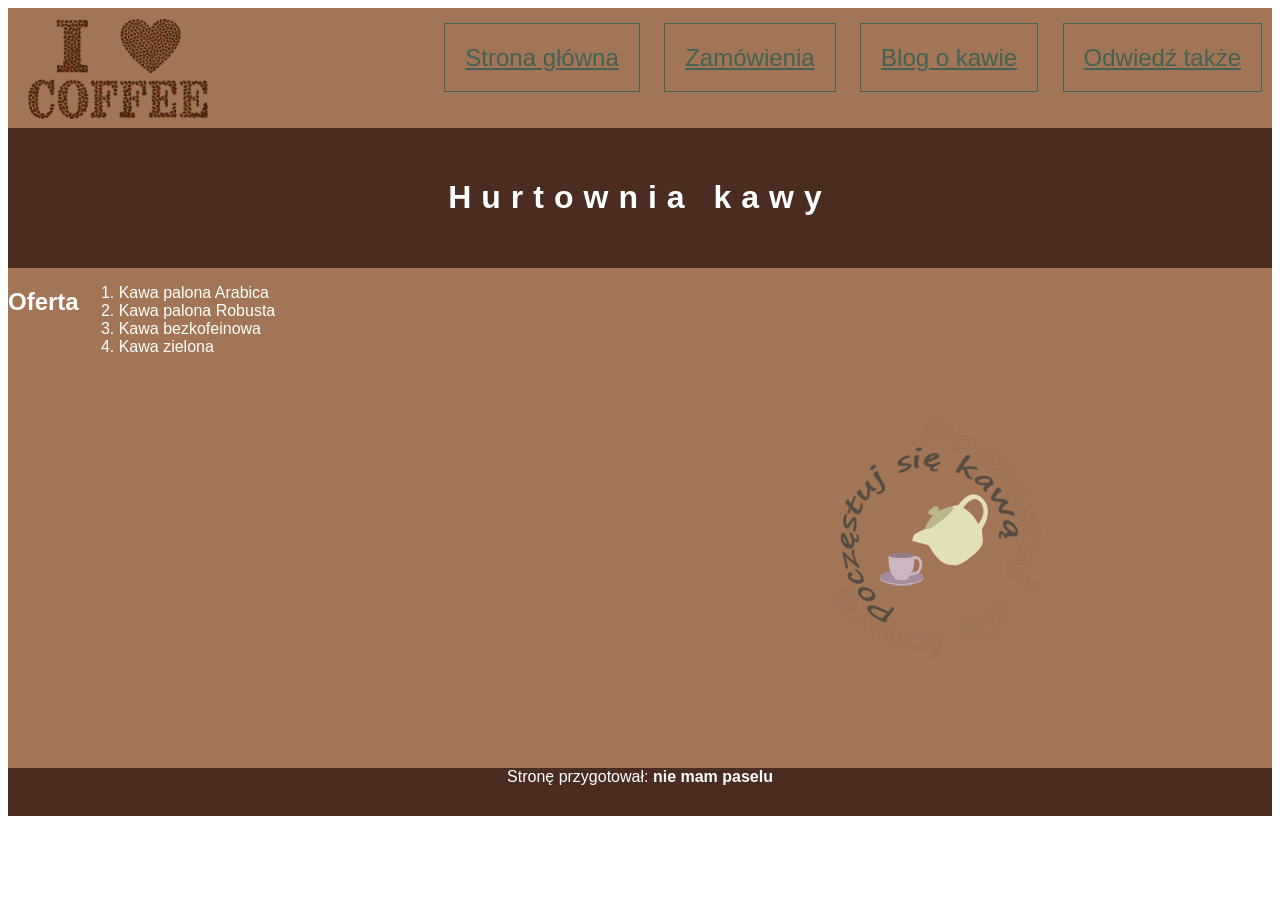
<file: hejnicki/pliki_Hurtownia kawy 1 (2)/index.html>
<!DOCTYPE html>
<html lang="pl">
<head>
    <meta charset="UTF-8">
    <meta name="viewport" content="width=device-width, initial-scale=1.0">
    <title>Hurtownia</title>
    <link rel="stylesheet" href="styl4.css">
</head>
<main>
    <div class="up">
        <section class="logo"><img src="logo.png" alt="Hurtownia"></section>
        <section class="menu">
            <a href="index.html">Strona główna</a>
            <a href="blog.html">Zamówienia</a>
            <a href="blog.html">Blog o kawie</a>
            <a href="http://gatunki-kawy.pl/" target="_blank" rel="noopener noreferrer">Odwiedź także</a>
        </section>
    </div>

    <header><h1>Hurtownia kawy</h1></header>

    <body>
        <section class="left">
            <h2>Oferta</h2>
            <ol>
                <li>Kawa palona Arabica</li>
                <li>Kawa palona Robusta</li>
                <li>Kawa bezkofeinowa</li>
                <li>Kawa zielona</li>
            </ol>
        </section>
        <section class="right"><img src="kawa.png" alt="Poczęstuj się"></section>
        <!-- nie chciało mi się gimpa -->
    </body>

    <footer>Stronę przygotował: <strong>nie mam paselu</strong></footer>
</main>
</html>
</file>
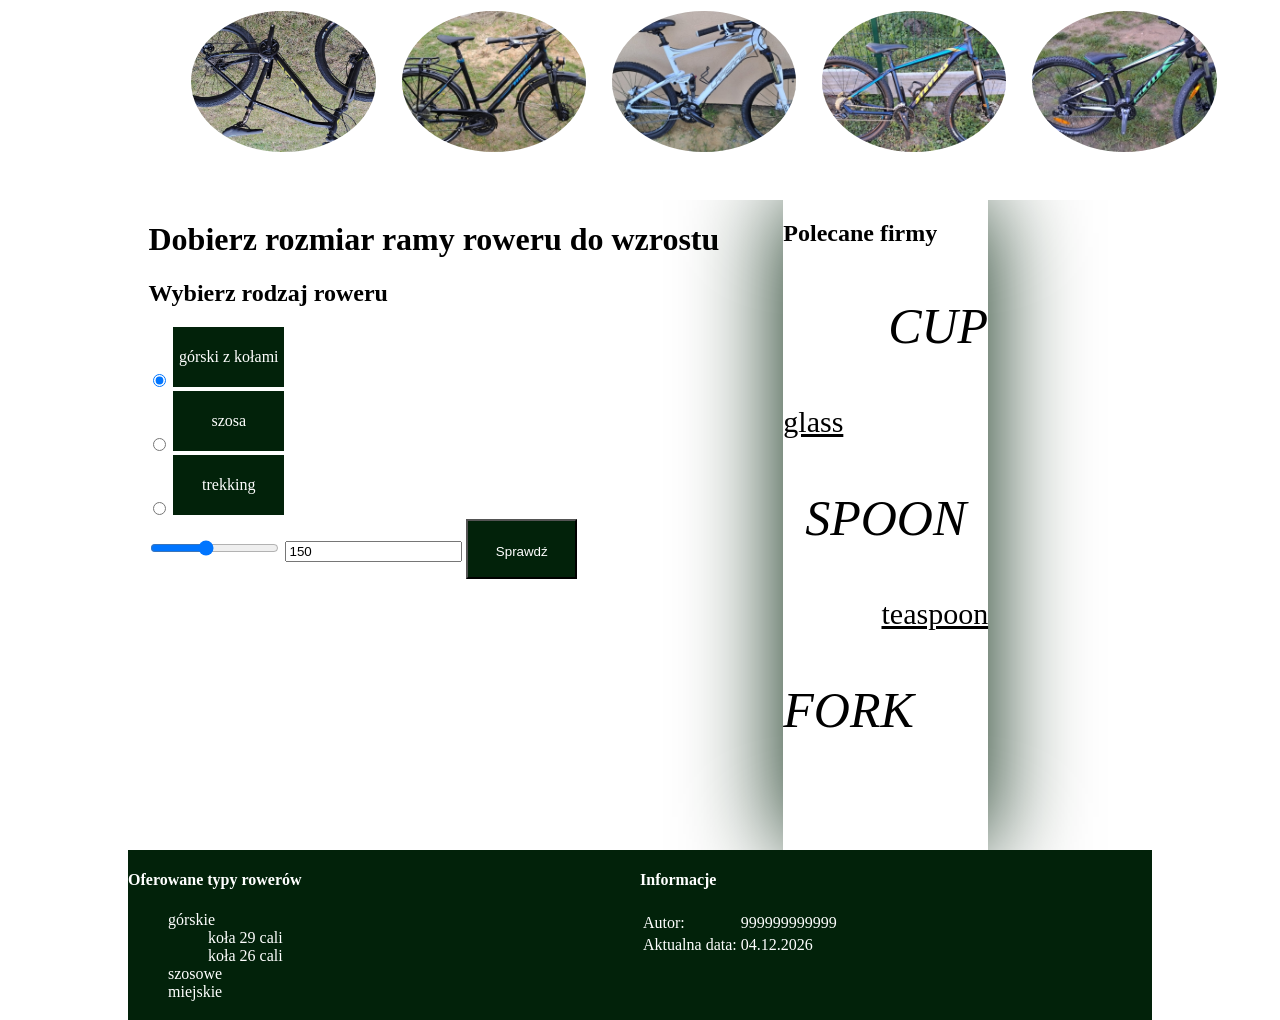
<file: hejnicki/Salon_rowerowy — kopia/index.html>
<!DOCTYPE html>
<html lang="pl">
<head>
    <meta charset="UTF-8">
    <meta name="viewport" content="width=device-width, initial-scale=1.0">
    <title>Salon rowerowy</title>
    <link rel="stylesheet" href="styl.css">
</head>
<body>
    <header>
        <img src="1.jpg" alt="rower">
        <img src="2.jpg" alt="rower">
        <img src="3.jpg" alt="rower">
        <img src="4.jpg" alt="rower">
        <img src="5.jpg" alt="rower">
    </header>

    <main>
        <h1>Dobierz rozmiar ramy roweru do wzrostu</h1>
        <h2>Wybierz rodzaj roweru</h2>

        <input type="radio" name="rower" id="gorski" checked>
        <label for="gorski" class="klasa_etykiety" title="górski z kołami 29">
            górski z kołami 29
        </label><br>

        <input type="radio" name="rower" id="szosa">
        <label for="szosa" class="klasa_etykiety" title="szosa">
            szosa
        </label><br>

        <input type="radio" name="rower" id="trekking">
        <label for="trekking" class="klasa_etykiety" title="trekking">
            trekking
        </label><br>

        <input type="range" id="suwak" min="100" max="220" value="150"
        oninput="skrypt1()">

        <input type="number" id="pole" value="150">

        <button class="klasa_etykiety" onclick="skrypt2()">
            Sprawdź
        </button>

        <p id="wynik"></p>

        <td id="data"></td>
    </main>

    <aside>
        <h1>Polecane firmy</h1>

        <p class="logo1 prawa">cup</p>
        <p class="logo2">glass</p>
        <p class="logo1 srodek">spoon</p>
        <p class="logo2 prawa">teaspoon</p>
        <p class="logo1">fork</p>
    </aside>

    <footer>
        <section>
            <h4>Oferowane typy rowerów</h4>

            <ul>
                <li>górskie
                    <ul>
                        <li>koła 29 cali</li>
                        <li>koła 26 cali</li>
                    </ul>
                </li>
                <li>szosowe</li>
                <li>miejskie</li>
            </ul>
        </section>

        <section>
            <h4>Informacje</h4>

            <table>
                <tr>
                    <td>Autor:</td>
                    <td>999999999999</td>
                </tr>
                <tr>
                    <td>Aktualna data:</td>
                    <td id="data"></td>
                </tr>
            </table>
        </section>
    </footer>

    
</body>
</html>

<script>

function skrypt1() {

    let wzrost = document.getElementById("suwak").value;

    document.getElementById("pole").value = wzrost;

}

function skrypt2() {

    let wzrost = Number(document.getElementById("pole").value);

    let wspolczynnik = 0;

    if(document.getElementById("gorski").checked) {
        wspolczynnik = 0.26;
    }

    if(document.getElementById("szosa").checked) {
        wspolczynnik = 0.30;
    }

    if(document.getElementById("trekking").checked) {
        wspolczynnik = 0.28;
    }

    let rama = wzrost * wspolczynnik;

    rama = Math.round(rama / 2.54);

    document.getElementById("wynik").innerHTML =
    "Zalecany rozmiar ramy to: " + rama + " cali";

}

function skrypt3() {

    let data = new Date();

    let dzien = String(data.getDate()).padStart(2, "0");
    let miesiac = String(data.getMonth() + 1).padStart(2, "0");
    let rok = data.getFullYear();

    document.getElementById("data").innerHTML =
    dzien + "." + miesiac + "." + rok;

}

window.onload = skrypt3;

</script>
</file>
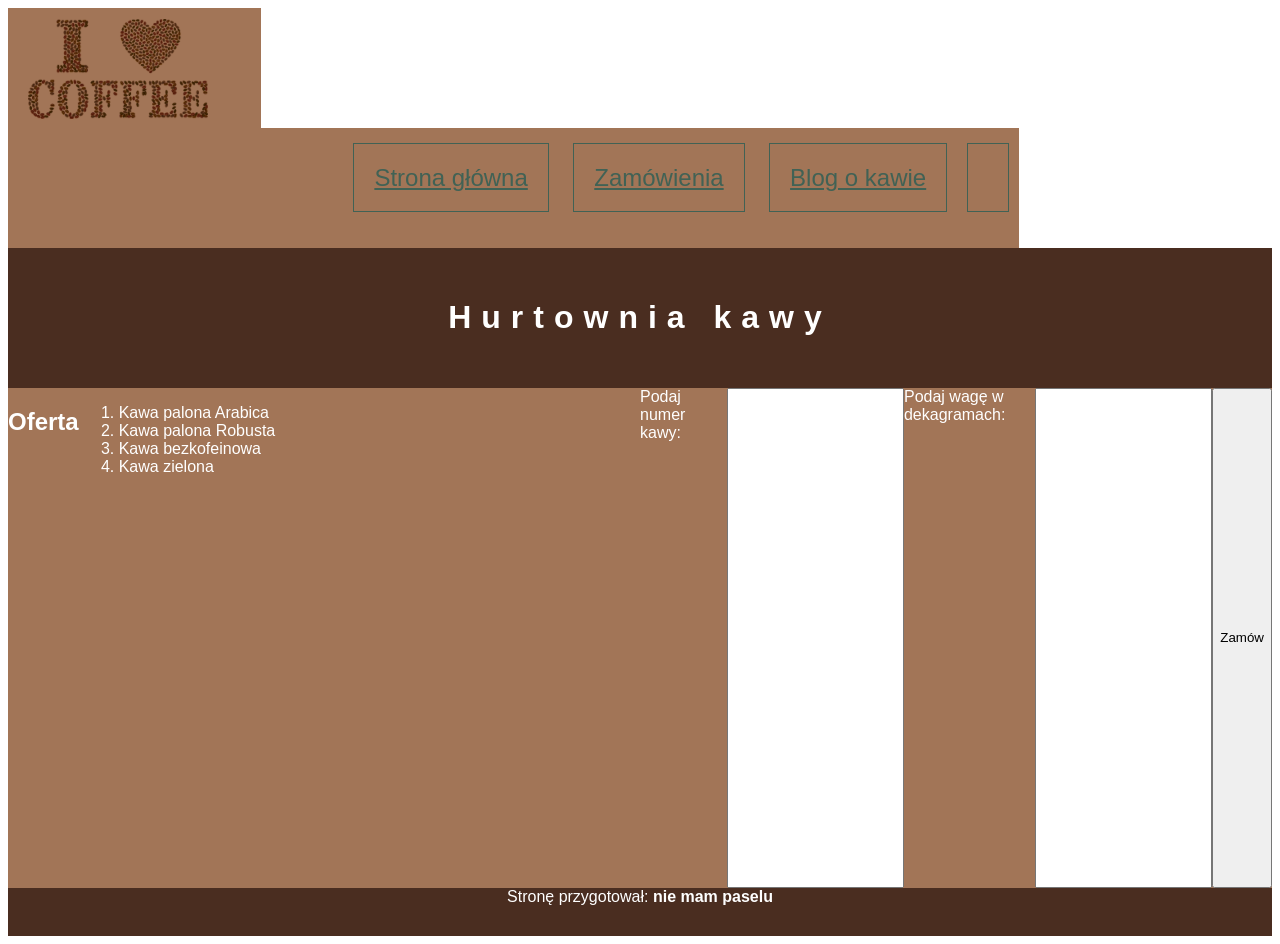
<file: hejnicki/pliki_Hurtownia kawy 1 (2)/zamowienia.html>
<!DOCTYPE html>
<html lang="pl">
<head>
    <meta charset="UTF-8">
    <meta name="viewport" content="width=device-width, initial-scale=1.0">
    <title>Hurtownia</title>
    <link rel="stylesheet" href="styl4.css">
</head>
<body>
    <section class="logo"><img src="logo.png" alt="Hurtownia"></section>
    <section class="menu">
        <a href="index.html">Strona główna</a>
        <a href="blog.html">Zamówienia</a>
        <a href="blog.html">Blog o kawie</a>
        <a href="http://gatunki-kawy.pl/" target="_blank" rel="noopener noreferrer"></a>
    </section>

    <header><h1>Hurtownia kawy</h1></header>

    <body>
        <section class="left">
            <h2>Oferta</h2>
            <ol>
                <li>Kawa palona Arabica</li>
                <li>Kawa palona Robusta</li>
                <li>Kawa bezkofeinowa</li>
                <li>Kawa zielona</li>
            </ol>
        </section>
        <section class="right">
            Podaj numer kawy:
            <input type="number" name="" id="">
            Podaj wagę w dekagramach:
            <input type="number" name="" id="">
            <button id="button" onclick="">Zamów</button>
        </section>
    </body>

    <footer>Stronę przygotował: <strong>nie mam paselu</strong></footer>
</body>
</html>
</file>
<file: hejnicki/pliki_Hurtownia kawy 1 (2)/styl4.css>
*{
    font-family: Arial;
}
.logo{
    background-color: rgb(162 117 87);
    width: 20%;
    height: 120px; /* zmieniłem na 120 bo sie nie miesciło mimo że miałem zeskalowane */
}
.menu{
    background-color: rgb(162 117 87);
    width: 80%;
    height: 120px;
    text-align: right;
}
header, footer{
    background-color: rgb(74 45 32);
    color: white;
    text-align: center;
    padding: 30px;
}
.left, .right{
    background-color: rgb(162 117 87);
    color: white;
    width: 50%;
    height: 500px;
    display: flex;
    float: left;
}
h1{
    letter-spacing: 10px;
}
a{
    color: rgb(65 98 85);
    padding: 20px;
    margin: 10px;
    font-size: 150%;
    line-height: 100px;
    border: 1px solid rgb(65 98 85);
}
.up{
    display: flex;
}
</file>
<file: hejnicki/Salon_rowerowy — kopia/styl.css>
body {
    width: 80%;
    margin: auto;
}

header {
    height: 200px;
    background-color: white;
    text-align: center;
    position: fixed;
    top: 0;
}

main {
    width: 60%;
    height: 650px;
    padding-left: 2%;
    padding-right: 2%;
    margin-top: 200px;
    float: left;
}

aside {
    width: 20%;
    height: 650px;
    box-shadow: 0 0 100px #02220a;
    margin-top: 200px;
    float: left;
}

footer section {
    width: 50%;
    height: 170px;
    background-color: #02220a;
    color: white;
    float: left;
}

img {
    width: 16%;
    margin: 8px;
    padding: 3px;
    border-radius: 50%;
}

.klasa_etykiety {
    width: 18%;
    height: 60px;
    line-height: 60px;
    display: inline-block;
    background-color: #02220a;
    color: white;
    text-align: center;
    overflow: hidden;
}

.klasa_etykiety:hover {
    background-color: ForestGreen;
}

.logo1 {
    font-size: 50px;
    text-transform: uppercase;
    font-style: italic;
}

.logo2 {
    font-size: 30px;
    text-decoration: underline;
    font-family: Impact;
}

.prawa {
    text-align: right;
}

.srodek {
    text-align: center;
}

ul {
    list-style-type: none;
}
</file>
